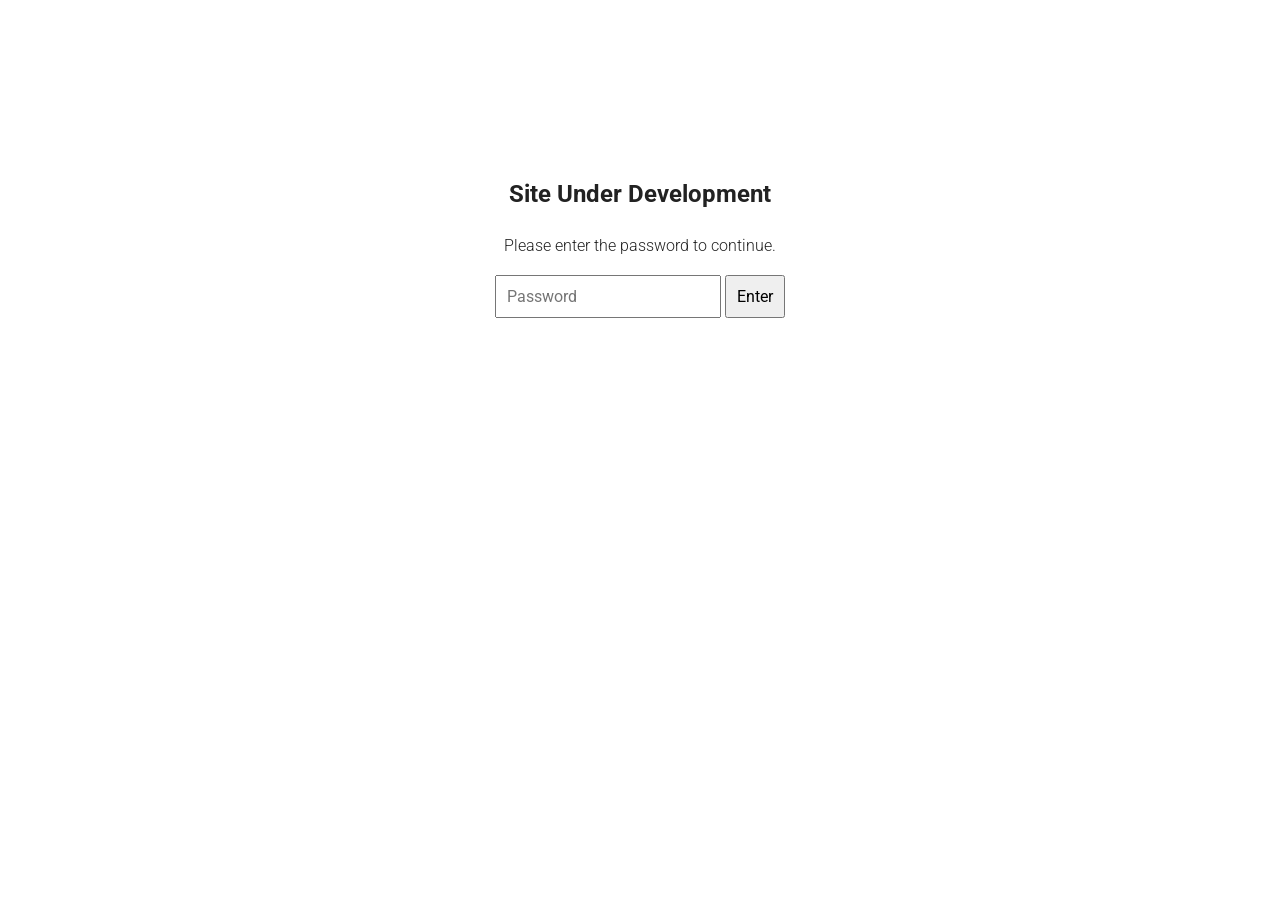
<file: index.html>
<!DOCTYPE html>
<html lang="en">
<head>
    <meta charset="UTF-8">
    <meta name="viewport" content="width=device-width, initial-scale=1.0">
    <title>entangledHumans</title>
    <link rel="stylesheet" href="/style.css?v=a6a417515f8f">
    <script src="/script.js?v=c201a1a60b5b" defer></script>
    <script src="/quotes.js?v=33e3d38abc2e" defer></script>
    <script src="/slideshow.js?v=a7d4211c0580" defer></script>
</head>
<body class="homepage">
    <div id="login">
        <h2>Site Under Development</h2>
        <p>Please enter the password to continue.</p>
        <form id="login-form">
            <input type="password" id="password" placeholder="Password" required>
            <button type="submit">Enter</button>
        </form>
        <p id="error" role="alert"></p>
    </div>
    <div id="site" hidden>
        <div class="slideshow" aria-hidden="true">
            <img class="slide slide-a" alt="">
            <img class="slide slide-b" alt="">
        </div>
        <header class="site-header">
    <h1 class="site-title">
        <a href="/">EntangledHumans</a>
    </h1>

    <button
        class="menu-toggle"
        type="button"
        aria-label="Open navigation menu"
        aria-expanded="false"
        aria-controls="site-nav">
        <span class="menu-icon"></span>
    </button>

    <nav aria-label="Main navigation"><a href="/" aria-current="page">Home</a>
<a href="/about/">About</a></nav>
</header>

<script src="/menu.js?v=61f0024c5301" defer></script>

        <main class="home-main"></main>
        <footer>
    <div class="quote" data-daily-quote></div>
    <p>&copy; <span id="year"></span> Fernando J. Pineda</p>
</footer>

    </div>
</body>
</html>
</file>
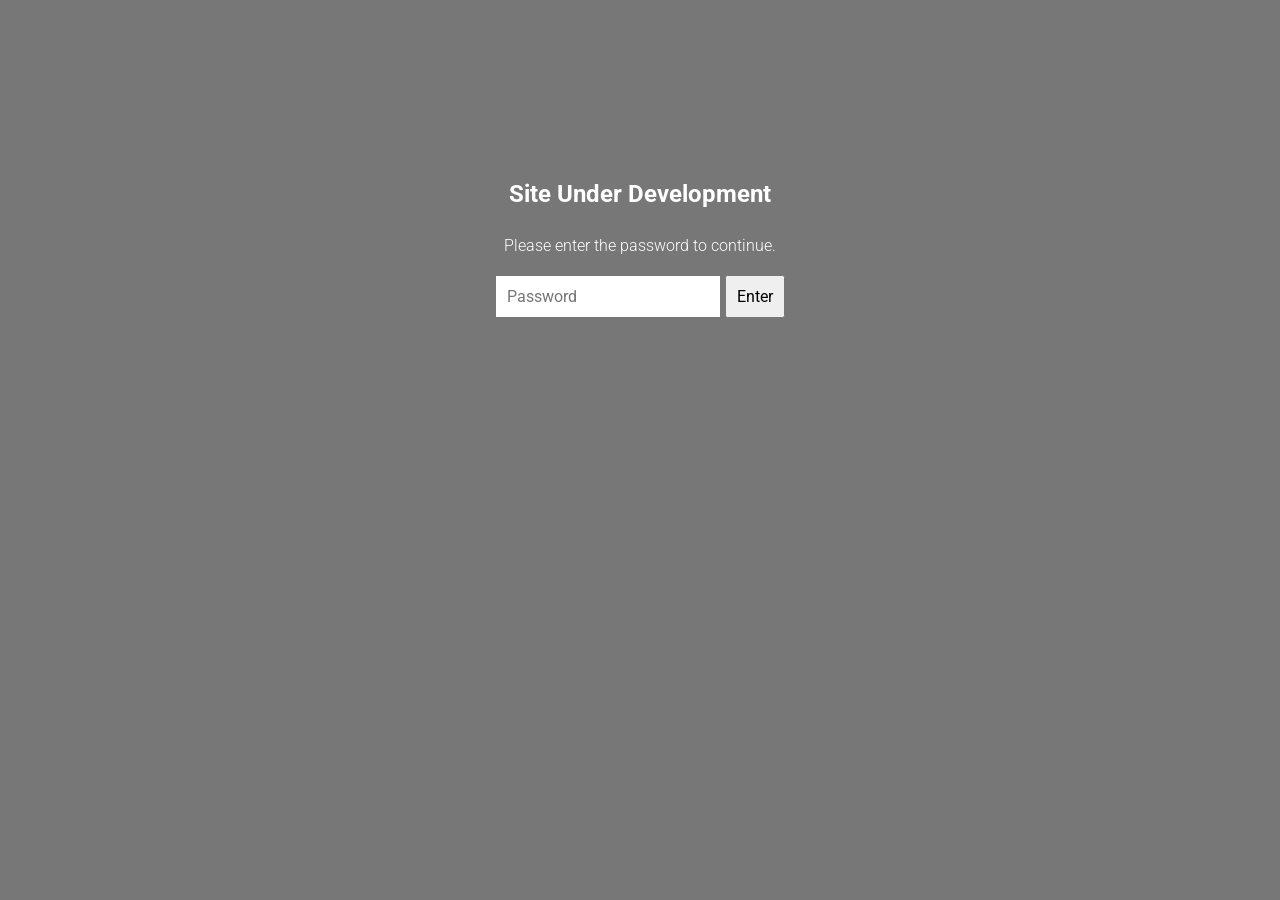
<file: about/index.html>
<!DOCTYPE html>
<html lang="en">
<head>
    <meta charset="UTF-8">
    <meta name="viewport" content="width=device-width, initial-scale=1">
    <title>About | EntangledHumans</title>
    <link rel="stylesheet" href="/style.css?v=a6a417515f8f">
    <script src="/script.js?v=c201a1a60b5b" defer></script>
    <script src="/quotes.js?v=33e3d38abc2e" defer></script>
</head>
<body>
    <div id="login">
        <h2>Site Under Development</h2>
        <p>Please enter the password to continue.</p>
        <form id="login-form">
            <input type="password" id="password" required placeholder="Password">
            <button type="submit">Enter</button>
        </form>
        <p id="error" role="alert"></p>
    </div>
    <div id="site" hidden>
        <header class="site-header">
    <h1 class="site-title">
        <a href="/">EntangledHumans</a>
    </h1>

    <button
        class="menu-toggle"
        type="button"
        aria-label="Open navigation menu"
        aria-expanded="false"
        aria-controls="site-nav">
        <span class="menu-icon"></span>
    </button>

    <nav aria-label="Main navigation"><a href="/">Home</a>
<a href="/about/" aria-current="page">About</a></nav>
</header>

<script src="/menu.js?v=61f0024c5301" defer></script>

<main>
    <section class="markdown">
<h2>About</h2>
<p>This is a test.</p>
</section>
</main>
        <footer>
    <div class="quote" data-daily-quote></div>
    <p>&copy; <span id="year"></span> Fernando J. Pineda</p>
</footer>

    </div>
</body>
</html>
</file>
<file: style.css>
/* EntangledHumans — shared site stylesheet */

@font-face {
    font-family: "Roboto";
    src: url("/fonts/Roboto-Variable.ttf") format("truetype");
    font-style: normal;
    font-weight: 100 900;
    font-display: swap;
}

* { box-sizing: border-box; }
[hidden] { display: none !important; }

body {
    margin: 0;
    font-family: "Roboto", system-ui, sans-serif;
    font-size: 1rem;
    line-height: 1.6;
    font-weight: 300;
    color: #222;
    background: #fff;
}

header, main, footer { max-width: 1000px; margin: 0 auto; padding: 20px; }
header { border: 0; }
footer { border: 0; color: #666; font-size: .9rem; text-align: center; }
footer p { margin-bottom: 0; }

/* Interior pages: medium grey background with white typography. */
body:not(.homepage) {
    background: #777777;
    color: #fff;
}
body:not(.homepage) a { color: inherit; }
body:not(.homepage) footer { color: #fff; }

/* On ordinary pages, push the footer to the bottom of short viewports. */
body:not(.homepage) #site {
    display: flex;
    flex-direction: column;
    min-height: 100vh;
    min-height: 100dvh;
}
body:not(.homepage) #site > main { flex: 1 0 auto; width: 100%; }
body:not(.homepage) #site > footer { width: 100%; padding-bottom: 8px; }

nav { display: flex; flex-wrap: wrap; gap: 1rem; }
nav a { color: inherit; text-decoration: none; }
nav a[aria-current="page"] { font-weight: 300; text-decoration: underline; }
nav a:hover { text-decoration: underline; }

#login { max-width: 400px; margin: 15vh auto; padding: 20px; text-align: center; }
#login input, #login button { padding: 10px; font-size: 1rem; font-family: inherit; }
#error { color: darkred; }

/* Retain quote data and scripts but hide the quote display for now. */
[data-daily-quote] { display: none; }
.quote { margin-bottom: 1rem; font-style: italic; }
.quote cite { display: block; font-style: normal; }

main h1, main h2, main h3 { font-weight: 200; }
main article h2 { font-size: 1.2rem; font-weight: 200; margin-bottom: 0.25rem; }

/* Shared header and navigation */
header { display: flex; justify-content: space-between; align-items: center; gap: 2rem; }
header h1 { font-size: 1.4rem; font-weight: 200; margin: 0; white-space: nowrap; }
header nav { display: flex; justify-content: flex-end; align-items: center; gap: 1.5rem; flex-wrap: nowrap; }
header nav a { white-space: nowrap; }

.site-header {
    display: flex;
    justify-content: space-between;
    align-items: center;
    gap: 2rem;
    position: relative;
    width: 100%;
    max-width: none;
}
.site-title { margin: 0; font-size: 1.4rem; font-weight: 200; white-space: nowrap; }
.site-title a { color: inherit; text-decoration: none; }

.site-header nav {
    display: flex;
    align-items: center;
    justify-content: flex-end;
    flex-wrap: nowrap;
    gap: 1.5rem;
}
.site-header nav a {
    color: inherit;
    text-decoration: none;
    white-space: nowrap;
    text-transform: uppercase;
    font-size: .875rem;
    font-weight: 300;
}
.site-header nav a:hover, .site-header nav a[aria-current="page"] { text-decoration: underline; }

/* Hamburger button, hidden on desktop */
.menu-toggle {
    display: none;
    width: 44px;
    height: 44px;
    border: 0;
    padding: 10px;
    background: transparent;
    color: inherit;
    cursor: pointer;
}
.menu-icon, .menu-icon::before, .menu-icon::after {
    display: block;
    width: 24px;
    height: 2px;
    background: currentColor;
    position: relative;
    transition: transform 0.2s ease;
}
.menu-icon::before, .menu-icon::after { content: ""; position: absolute; left: 0; }
.menu-icon::before { top: -7px; }
.menu-icon::after { top: 7px; }

/* Mobile layout */
@media (max-width: 700px) {
    .site-header { flex-wrap: wrap; gap: 0; }
    .menu-toggle {
        display: flex;
        align-items: center;
        justify-content: center;
        margin-left: auto;
    }
    .site-header nav {
        display: none;
        flex-direction: column;
        align-items: stretch;
        width: 100%;
        gap: 0;
        padding: 1rem 0;
        border-top: 1px solid #ddd;
        margin-top: 0.5rem;
    }
    .site-header nav.is-open { display: flex; }
    .site-header nav a { display: block; padding: 0.75rem 0; font-size: .875rem; }
    .menu-toggle[aria-expanded="true"] .menu-icon { background: transparent; }
    .menu-toggle[aria-expanded="true"] .menu-icon::before { transform: translateY(7px) rotate(45deg); }
    .menu-toggle[aria-expanded="true"] .menu-icon::after { transform: translateY(-7px) rotate(-45deg); }
}
@media (prefers-reduced-motion: reduce) {
    .menu-icon, .menu-icon::before, .menu-icon::after { transition: none; }
}

/* Homepage-only slideshow styles */
.homepage #site {
    position: relative;
    min-height: 100vh;
    min-height: 100dvh;
    color: #fff;
    isolation: isolate;
}
.homepage .slideshow {
    position: fixed;
    inset: 0;
    z-index: -1;
    overflow: hidden;
    background: #000;
}
.homepage .slide {
    position: absolute;
    inset: 0;
    width: 100%;
    height: 100%;
    object-fit: cover;
    object-position: center top;
    filter: brightness(0.5) saturate(0.75);
    opacity: 0;
    transition: opacity 1.5s ease-in-out;
}
.homepage .slide.is-visible { opacity: 1; }
.homepage .site-header {
    position: relative;
    z-index: 2;
    border: 0;
    color: #fff;
}
.homepage .site-header a, .homepage .site-header .menu-toggle { color: #fff; }
.homepage .home-main { max-width: none; padding: 0; min-height: 0; }
.homepage footer {
    position: absolute;
    bottom: 0;
    left: 0;
    right: 0;
    z-index: 1;
    max-width: none;
    width: 100%;
    border: 0;
    color: #fff;
    text-align: center;
    padding-bottom: 8px;
}
.homepage .quote, .homepage .quote cite { color: inherit; }
.homepage .site-header nav { border-color: rgba(255,255,255,.5); }
@media (prefers-reduced-motion: reduce) {
    .homepage .slide { transition: none; }
}
</file>
